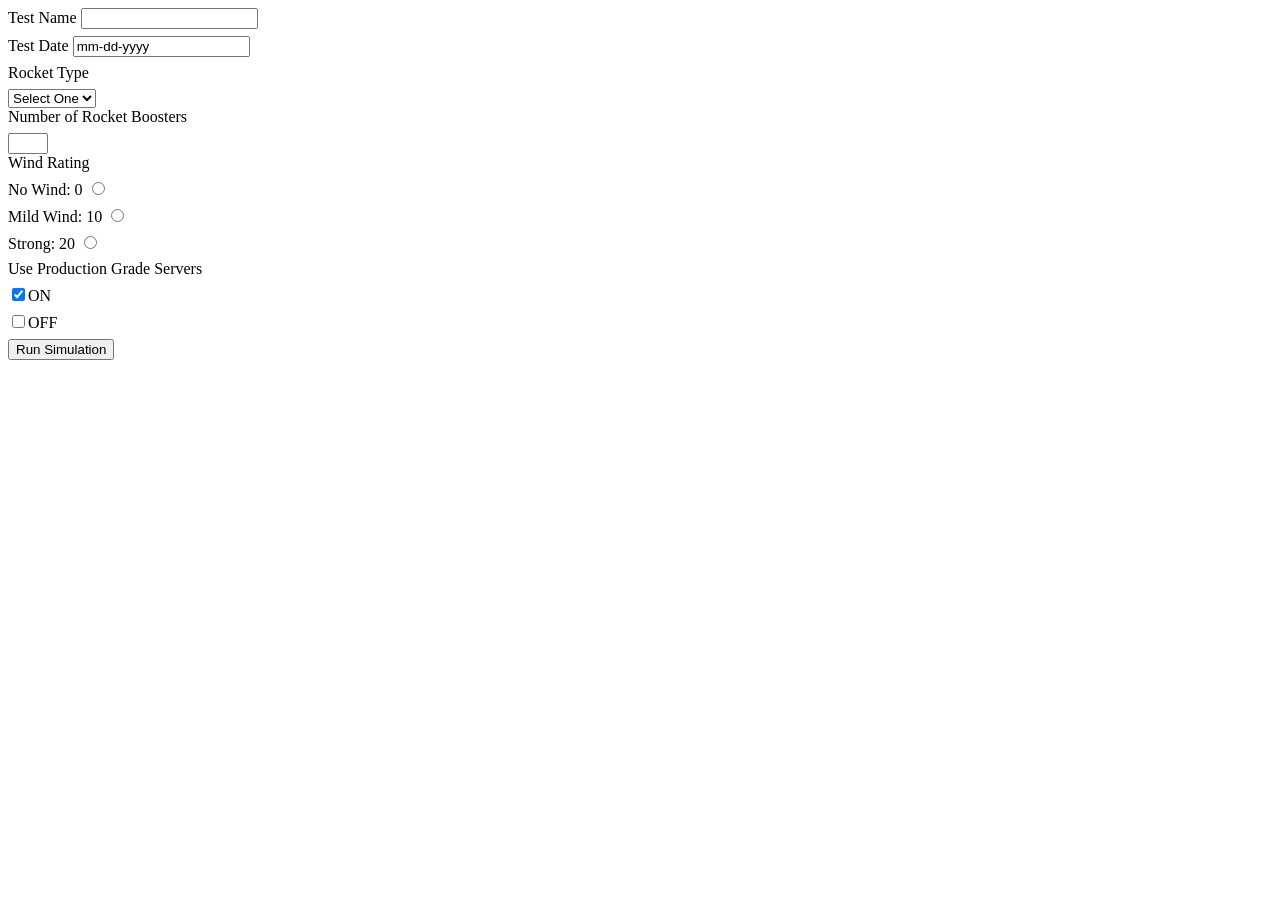
<file: user-input-with-forms/exercises/index.html>
<!DOCTYPE html>
<html>
  <head>
    <meta charset="utf-8" />
    <title>Rocket Simulation</title>
    <style>
      label {
        display: block;
        margin-bottom: 7px;
      }
    </style>
  </head>
  <body>
    <form
      action="https://handlers.education.launchcode.org/request-parrot"
      method="POST"
    >
      <label>Test Name <input type="text" name="testName" /></label>
      <label
        >Test Date <input type="text" name="testDate" value="mm-dd-yyyy"
      /></label>
      <label>Rocket Type </label>
      <select id="Rocket Type" name="rocketType">
        <option value="">Select One</option>
        <option value="Brant">Brant</option>
        <option value="Lynx">Lynx</option>
        <option value="Orion">Orion</option>
        <option value="Terrier">Terrier</option>
      </select>
      <label for="Number of Rocket Boosters">Number of Rocket Boosters</label>
      <input
        type="number"
        id="Number of Rocket Boosters"
        name="boosterCount"
        min="1"
        max="9"
      />
      <label>Wind Rating </label>
      <label
        >No Wind: 0 <input type="radio" name="windRating" value="No Wind: 0"
      /></label>
      <label
        >Mild Wind: 10 <input type="radio" name="windRating" value="Mild: 10"
      /></label>
      <label
        >Strong: 20 <input type="radio" name="windRating" value="Strong: 20"
      /></label>
      <label>Use Production Grade Servers </label>
      <label
        ><input type="checkbox" name="productionServers" checked />ON</label
      >
      <label><input type="checkbox" name="productionServers" />OFF</label>
      <button>Run Simulation</button>
    </form>
    <!-- TODO: add form here -->
  </body>
</html>
</file>
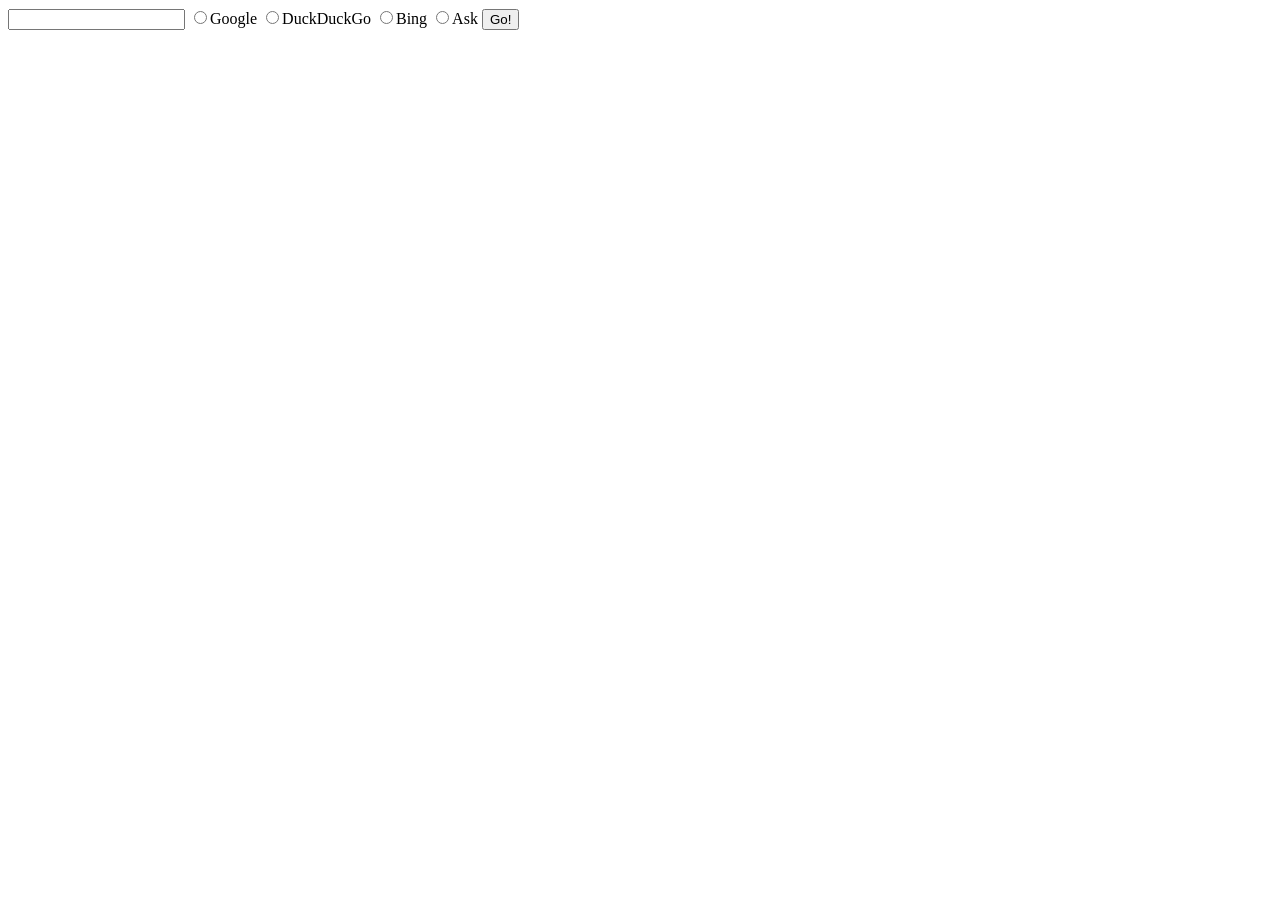
<file: user-input-with-forms/studio/index.html>
<!DOCTYPE html>

<head>
  <meta charset="utf-8" />
  <script>
    // TODO: create a handler
    window.addEventListener("load", function () {
      // TODO: register the handler
      const form = document.getElementById("searchForm");
      const selectedEngine = document.querySelector(
        "input[name=engine]:checked"
      );
      const actions = {
        google: "https://www.google.com/search",
        duckDuckGo: "https://duckduckgo.com/",
        bing: "https://www.bing.com/search",
        ask: "https://www.ask.com/web",
      };
      form.addEventListener("submit", () => {
        const selectedEngine = document.querySelector(
          "input[name=engine]:checked"
        );
        const action = actions[selectedEngine.value];
        form.setAttribute("action", action);
      });
    });
  </script>
</head>

<body>
  <form id="searchForm">
    <input type="text" name="q" />
    <label><input type="radio" name="engine" value="google" />Google</label>
    <label
      ><input type="radio" name="engine" value="duckDuckGo" />DuckDuckGo</label
    >
    <label><input type="radio" name="engine" value="bing" />Bing</label>
    <label><input type="radio" name="engine" value="ask" />Ask</label>
    <button id="submit" value="Go!">Go!</button>

    <!-- TODO: add form elements -->
  </form>
</body>
</file>
